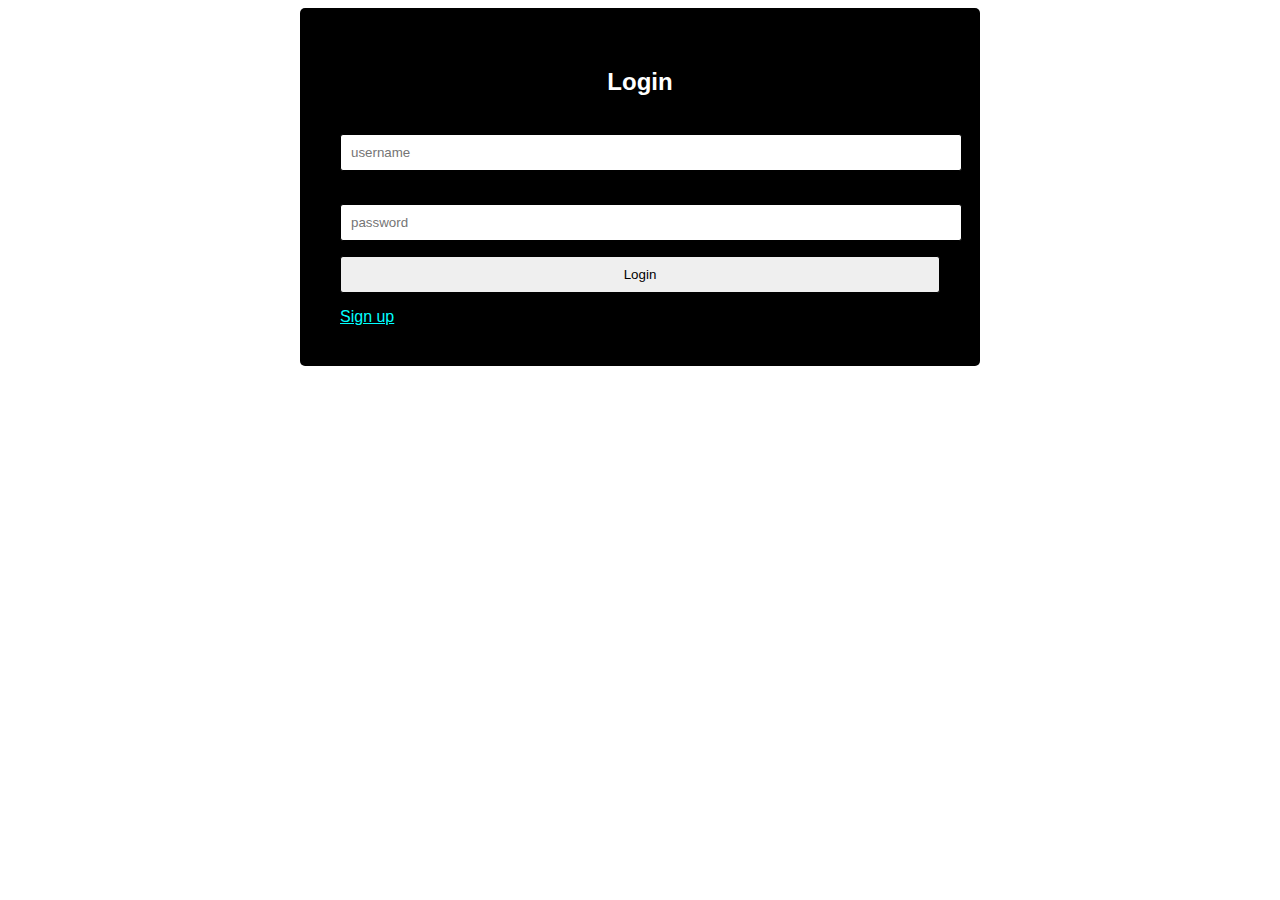
<file: index.html>
<!DOCTYPE html>
<html>
<head>
    <title>Login</title>
    <link rel="stylesheet" type="text/css" href="css/style.css">
</head>
<body>
    <div class="container">
        <h2>Login</h2>
        <form method="post" action="login.php">
            <label for="username">Username:</label>
            <input type="text" name="username" required placeholder="username"><br>
            <label for="password">password: </label>
            <input type="password" name="password" required placeholder="password">
            <input type="submit" value="Login">
            <a href="register.html">Sign up</a>
        </form>
    </div>
</body>
</html>
</file>
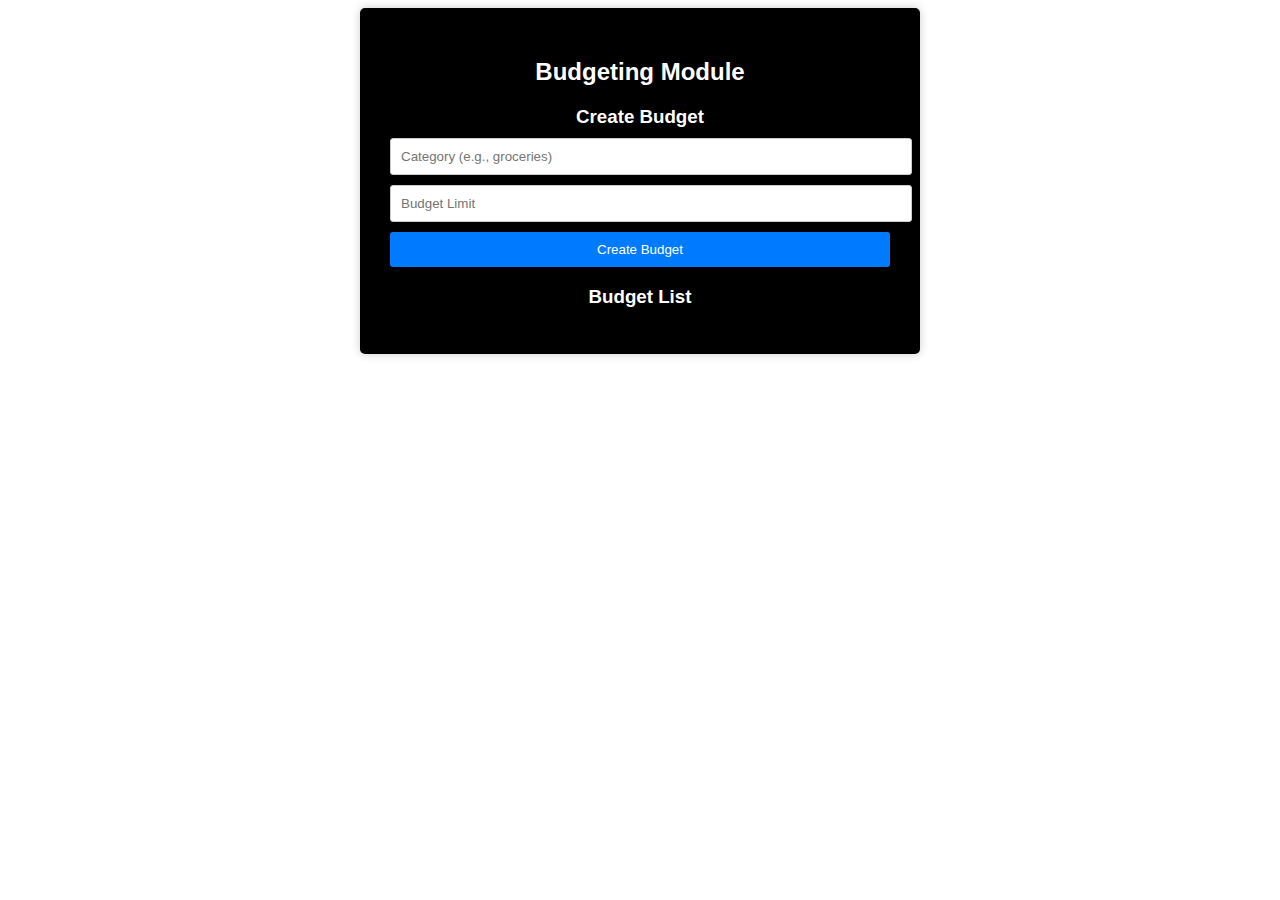
<file: budget.html>
<!DOCTYPE html>
<html lang="en">
<head>
    <meta charset="UTF-8">
    <meta name="viewport" content="width=device-width, initial-scale=1.0">
    <link rel="stylesheet" href="css/budget.css">
    <title>Budgeting Module</title>
</head>
<body>
    <div class="container">
        <h2>Budgeting Module</h2>
        <div class="budget-form">
            <h3>Create Budget</h3>
            <form id="budget-form" onsubmit="createBudget(event)">
                <input type="text" id="budget-category" placeholder="Category (e.g., groceries)" required>
                <input type="number" id="budget-limit" placeholder="Budget Limit" required>
                <button type="submit">Create Budget</button>
            </form>
        </div>
        <div class="budget-list">
            <h3>Budget List</h3>
            <ul id="budget-list"></ul>
        </div>
    </div>

    <script src="js/budget.js"></script>
</body>
</html>
</file>
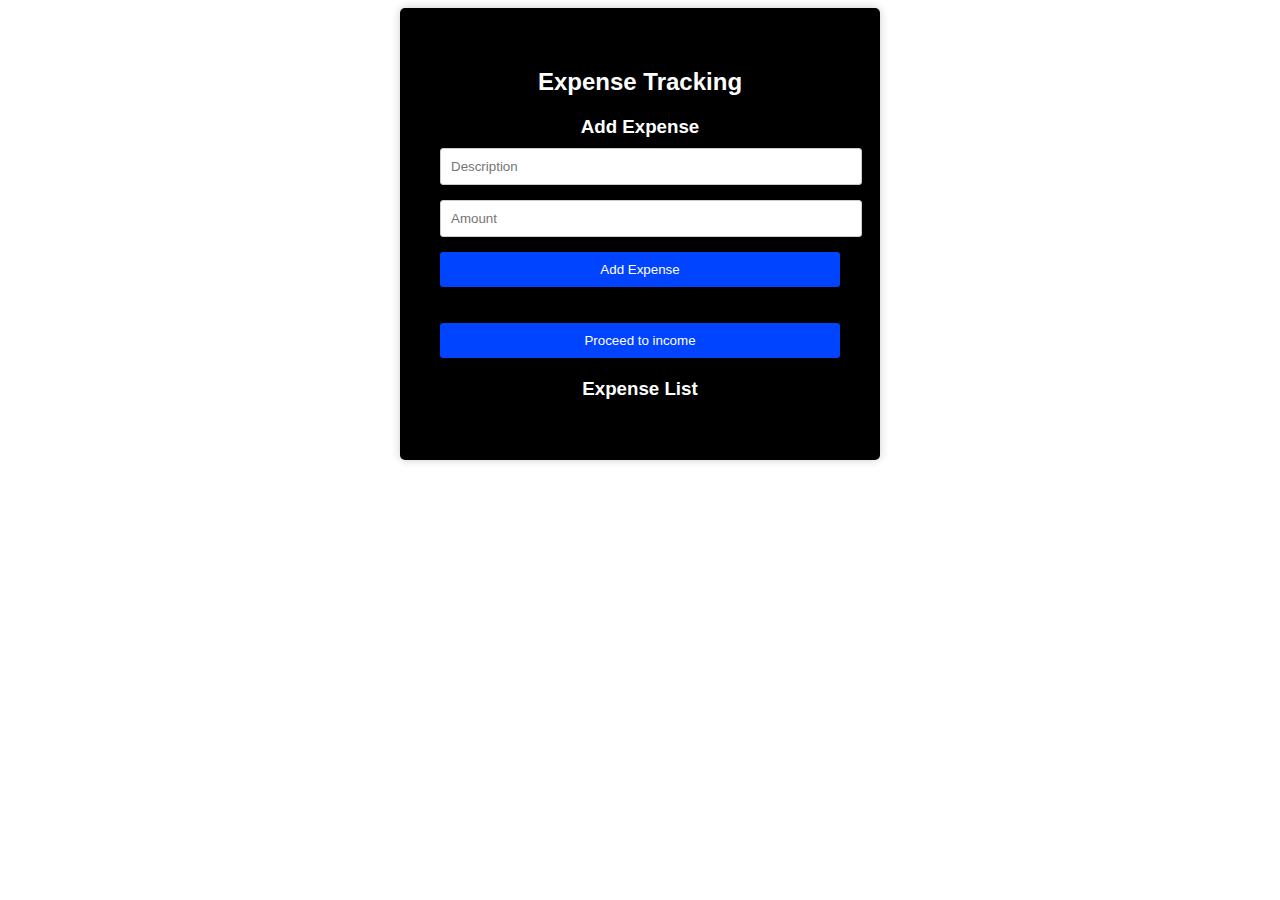
<file: expense.html>
<!DOCTYPE html>
<html lang="en">
<head>
    <meta charset="UTF-8">
    <meta name="viewport" content="width=device-width, initial-scale=1.0">
    <link rel="stylesheet" href="css/expense.css">
    <title>Expense Tracking</title>
</head>
<body>
    <div class="container">
        <h2>Expense Tracking</h2>
        <div class="expense-form">
            <h3>Add Expense</h3>
            <form id="expense-form" onsubmit="addExpense(event)" >
                <input type="text" id="expense-description" placeholder="Description" required>
                <input type="number" id="expense-amount" placeholder="Amount" required>
                <button type="submit">Add Expense</button>
            </form>
            <br><br>
            <button onclick="proceedToIncome()">Proceed to income</button>
        </div>
        <div class="expense-list">
            <h3>Expense List</h3>
            <ul id="expense-list"></ul>
        </div>
    </div>
    
    <script src="js/expense.js"></script>
</body>
</html>
</file>
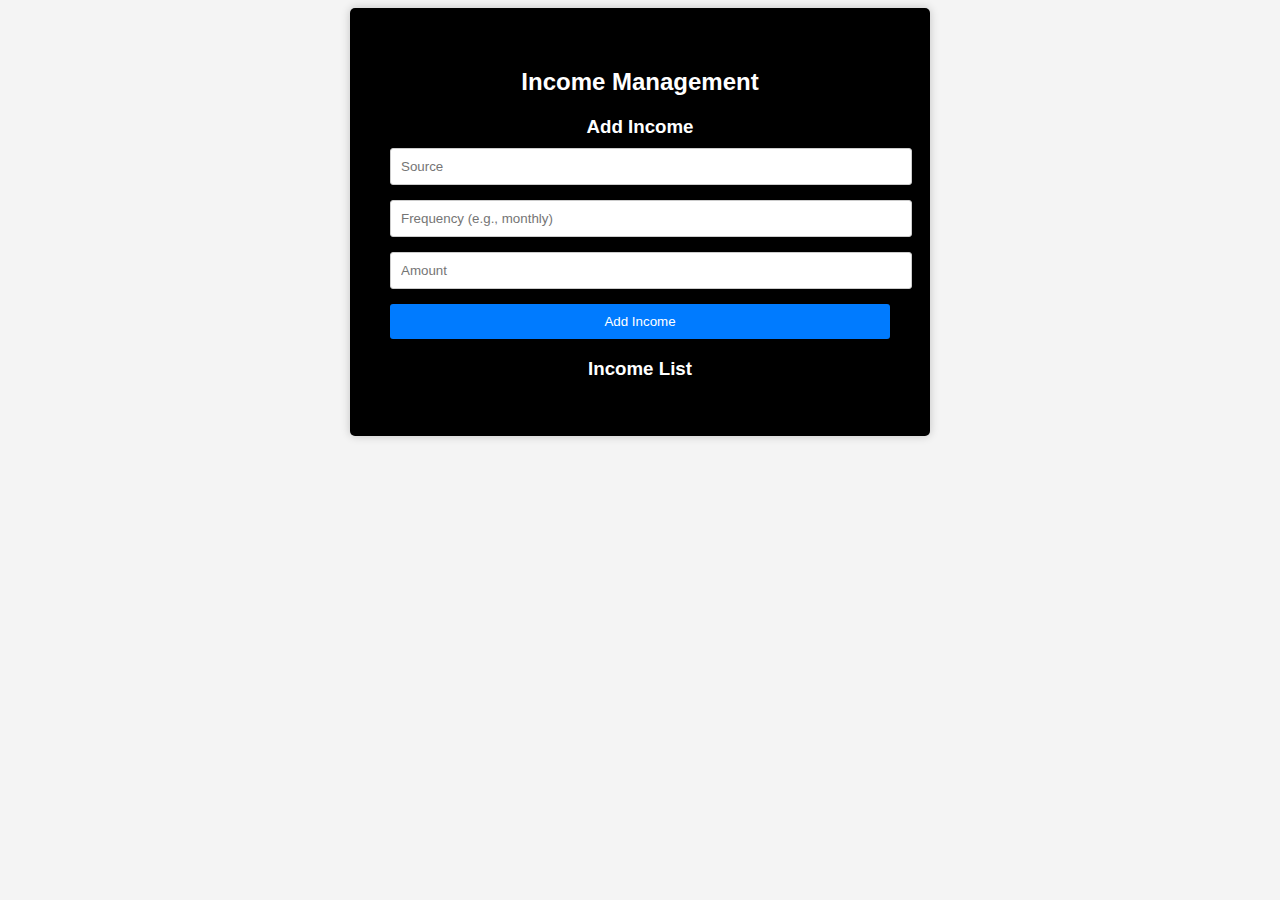
<file: income.html>
<!DOCTYPE html>
<html lang="en">
<head>
    <meta charset="UTF-8">
    <meta name="viewport" content="width=device-width, initial-scale=1.0">
    <link rel="stylesheet" href="css/income.css">
    <title>Income Management</title>
</head>
<body>
    <div class="container">
        <h2>Income Management</h2>
        <div class="income-form">
            <h3>Add Income</h3>
            <form id="income-form" onsubmit="addIncome(event)">
                <input type="text" id="income-source" placeholder="Source" required>
                <input type="text" id="income-frequency" placeholder="Frequency (e.g., monthly)" required>
                <input type="number" id="income-amount" placeholder="Amount" required>
                <button type="submit">Add Income</button>
            </form>
        </div>
        <div class="income-list">
            <h3>Income List</h3>
            <ul id="income-list"></ul>
        </div>
    </div>

    <script src="js/income.js"></script>
</body>
</html>
</file>
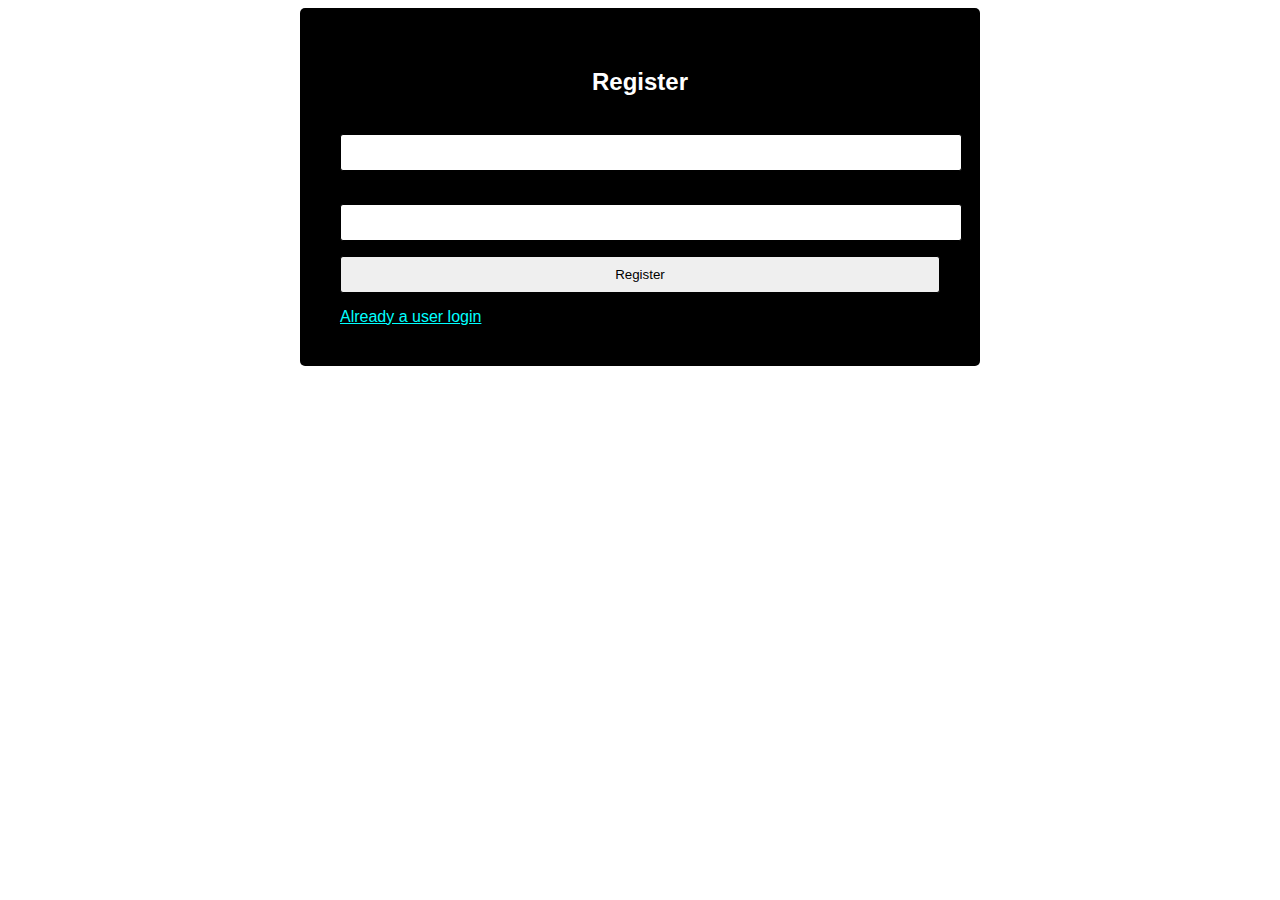
<file: register.html>
<!DOCTYPE html>
<html>
<head>
    <title>Registration</title>
    <link rel="stylesheet" type="text/css" href="css/style.css">
</head>
<body>
    <div class="container">
        <h2>Register</h2>
        <form method="post" action="register.php">
            <label for="username">Username:</label>
            <input type="text" name="username" required><br>
            <label for="password">Password:</label>
            <input type="password" name="password" required><br>
            <input type="submit" value="Register">
            <a href="index.html">Already a user login</a>
        </form>
    </div>
</body>
</html>
</file>
<file: css/style.css>
body {
    font-family: Arial, sans-serif;
    background-color: white;
}

p{
    color:white;
}

a{
    color:aqua;
}
.container {
    max-width: 600px;
    margin: 0 auto;
    background-color: black;
    padding: 40px;
    border-radius: 5px;
    box-shadow: 0 0 10px white(0, 0, 0, 0.2);
}
h4{
    color:black;
}
h2 {
    text-align: center;
    color:white;
}

.forms {
    display: flex;
    flex-direction: column;
    align-items: center;

}

h3 {
    text-align: center;
    margin-bottom: 10px;
    color:white;
}

input {
    width: 100%;
    padding: 10px;
    margin-bottom: 15px;
    border: 1px solid black;
    border-radius: 3px;
}

button {
    background-color: blue;
    color: #fff;
    border: none;
    padding: 10px;
    border-radius: 3px;
    cursor: pointer;
    width: 100%;
}

button:hover {
    background-color: #0056b3;
}
</file>
<file: css/budget.css>
body {
    font-family: Arial, sans-serif;
    background-color: white;
}

.container {
    align-self: center;
    max-width: 500px;
    margin: 0 auto;
    background-color: black;
    padding: 30px;
    border-radius: 5px;
    box-shadow: 0 0 10px rgba(0, 0, 0, 0.2);
}

h2 {
    color:white;
    text-align: center;
}

.expense-form, .expense-list {
    margin-bottom: 20px;
}

h3 {
    color:white;
    text-align: center;
    margin-bottom: 10px;
}

input {
    width: 100%;
    padding: 10px;
    margin-bottom: 10px;
    border: 1px solid #ccc;
    border-radius: 3px;
}

button {
    background-color: #007BFF;
    color: #fff;
    border: none;
    padding: 10px;
    border-radius: 3px;
    cursor: pointer;
    width: 100%;
}

button:hover {
    background-color: #0056b3;
}

ul {
    color:white;
    list-style-type: none;
    padding: 0;
}

li {
    color:white;
    display: flex;
    justify-content: space-between;
    align-items: center;
    padding: 5px;
    border: 1px solid #ccc;
    border-radius: 3px;
    margin-bottom: 5px;
}
</file>
<file: css/expense.css>
body {
    font-family: Arial, sans-serif;
    background-color: white;
}

.container {
    align-self: center;
    max-width: 400px;
    margin: 0 auto;
    background-color: black;
    padding: 40px;
    border-radius: 5px;
    box-shadow: 0 0 10px rgba(0, 0, 0, 0.2);
}

h2 {
    color:white;
    text-align: center;
}

.expense-form, .expense-list {
    align-items: center;
    margin-bottom: 20px;
}

h3 {
    color:white;
    text-align: center;
    margin-bottom: 10px;
}

input {
    width: 100%;
    padding: 10px;
    margin-bottom: 15px;
    border: 1px solid #ccc;
    border-radius: 3px;
}

button {
    background-color: #0044ff;
    color: #fff;
    border: none;
    padding: 10px;
    border-radius: 3px;
    cursor: pointer;
    width: 100%;
}

button:hover {
    background-color: #0056b3;
}

ul {
    color:white;
    list-style-type: none;
    padding: 0;
}

li {
    color:white;
    display: flex;
    justify-content: space-between;
    align-items: center;
    padding: 5px;
    border: 1px solid #ccc;
    border-radius: 3px;
    margin-bottom: 5px;
}
</file>
<file: css/income.css>
body {
    font-family: Arial, sans-serif;
    background-color: #f4f4f4;
}

.container {
    color:white;
    max-width: 500px;
    margin: 0 auto;
    background-color: black;
    padding: 40px;
    border-radius: 5px;
    box-shadow: 0 0 10px rgba(0, 0, 0, 0.2);
}

h2 {
    color:white;
    text-align: center;
}

.expense-form, .expense-list {
    margin-bottom: 20px;
}

h3 {
    color:white;
    text-align: center;
    margin-bottom: 10px;
}

input {
    width: 100%;
    padding: 10px;
    margin-bottom: 15px;
    border: 1px solid #ccc;
    border-radius: 3px;
}

button {
    background-color: #007BFF;
    color: #fff;
    border: none;
    padding: 10px;
    border-radius: 3px;
    cursor: pointer;
    width: 100%;
}

button:hover {
    background-color: #0056b3;
}

ul {
    color:white;
    list-style-type: none;
    padding: 0;
}

li {
    color:white;
    display: flex;
    justify-content: space-between;
    align-items: center;
    padding: 5px;
    border: 1px solid #ccc;
    border-radius: 3px;
    margin-bottom: 5px;
}
</file>
